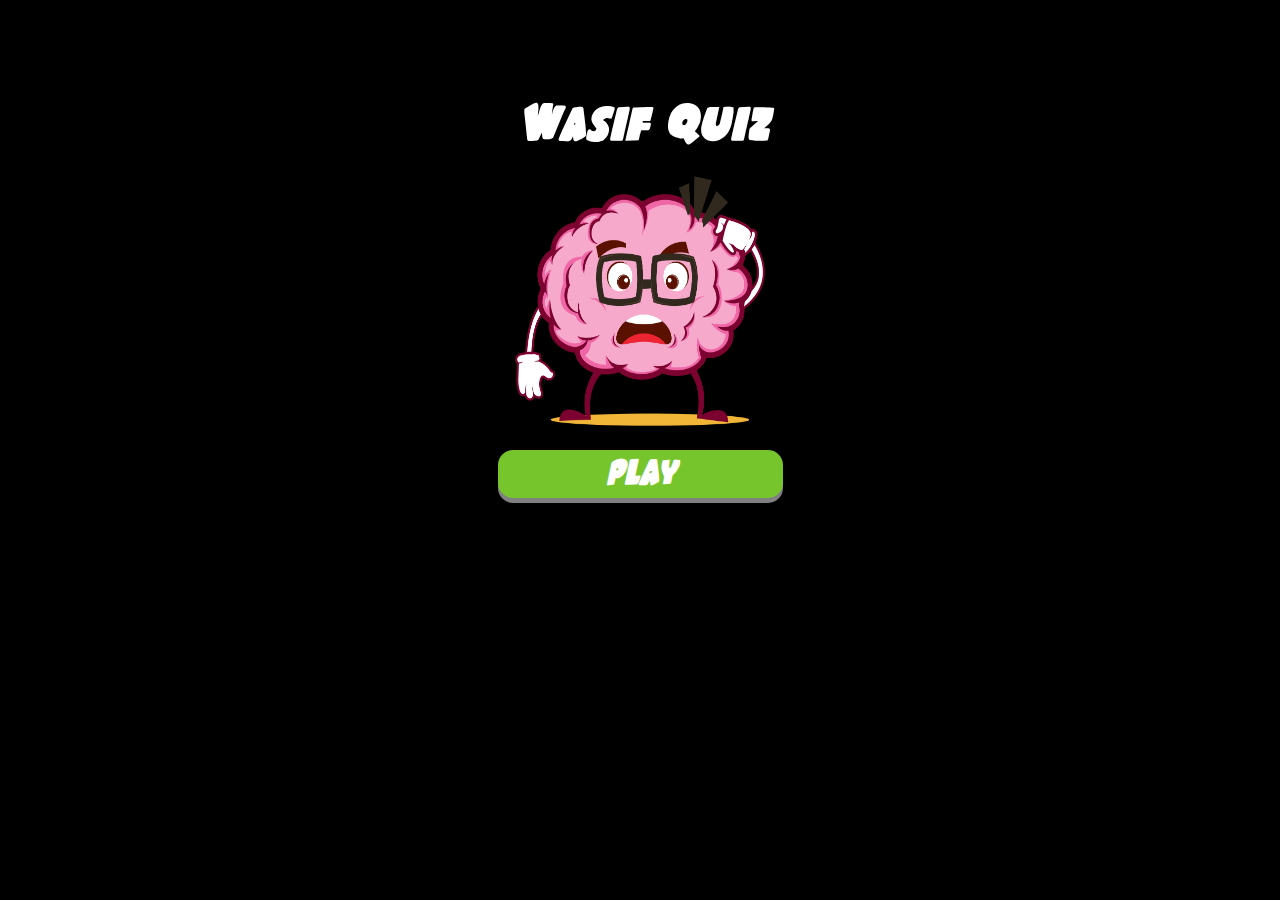
<file: index.html>
<!DOCTYPE html>
<html lang="en">

<head>
    <meta charset="UTF-8">
    <meta http-equiv="X-UA-Compatible" content="IE=edge">
    <meta name="viewport" content="width=device-width, initial-scale=1.0">
    <title>Document</title>
    <link rel="stylesheet" href="style.css">
</head>

<body>
    <div class="cont">

        
            <div>
                <h1 id="name">Wasif Quiz</h1>
                <img src="clipart1151839.png" alt="">
            <button id="play">play </button>
    </div>
    </div>
    <script src="app.js"></script>
</body>

</html>
</file>
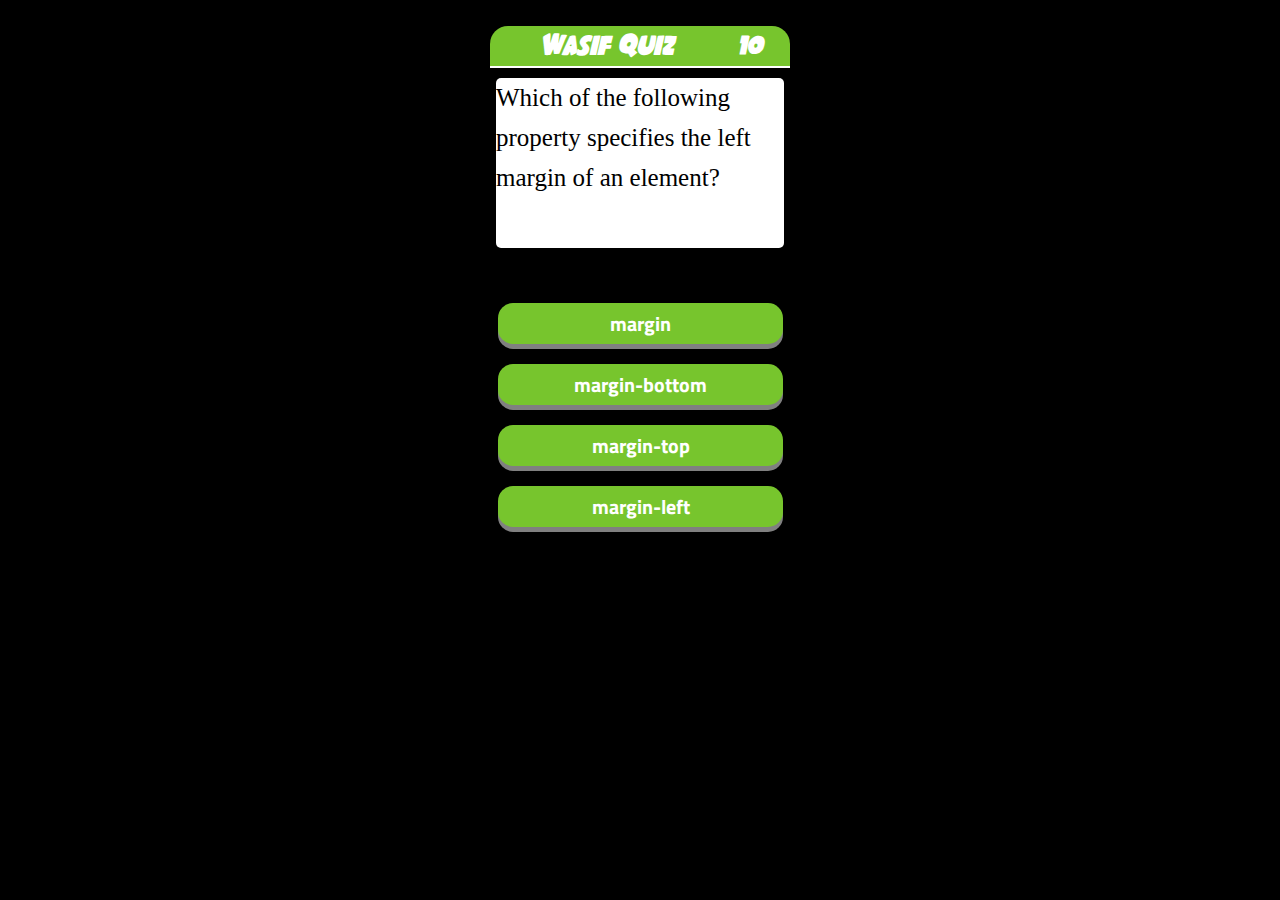
<file: q.five.html>
<!DOCTYPE html>
<html lang="en">

<head>
    <meta charset="UTF-8">
    <meta http-equiv="X-UA-Compatible" content="IE=edge">
    <meta name="viewport" content="width=device-width, initial-scale=1.0">
    <title>Document</title>
    <link rel="stylesheet" href="style1.css">
</head>

<body>
    <div class="cont">

        <div class="header">
            <p style="padding-left: 20px;">Wasif Quiz</p>
            <p style="padding-left: 30px;" id="timer">10</p>
        </div>
        <div class="display">
            <p id="screen">Which of the following property specifies the left margin of an element?



            </p>
        </div>

        <button class="play">margin</button>
        <button class="play"> margin-bottom</button>
        <button class="play"> margin-top</button>
        <button class="play">margin-left </button>
    </div>
    </div>
    <script src="app5.js"></script>
</body>

</html>
</file>
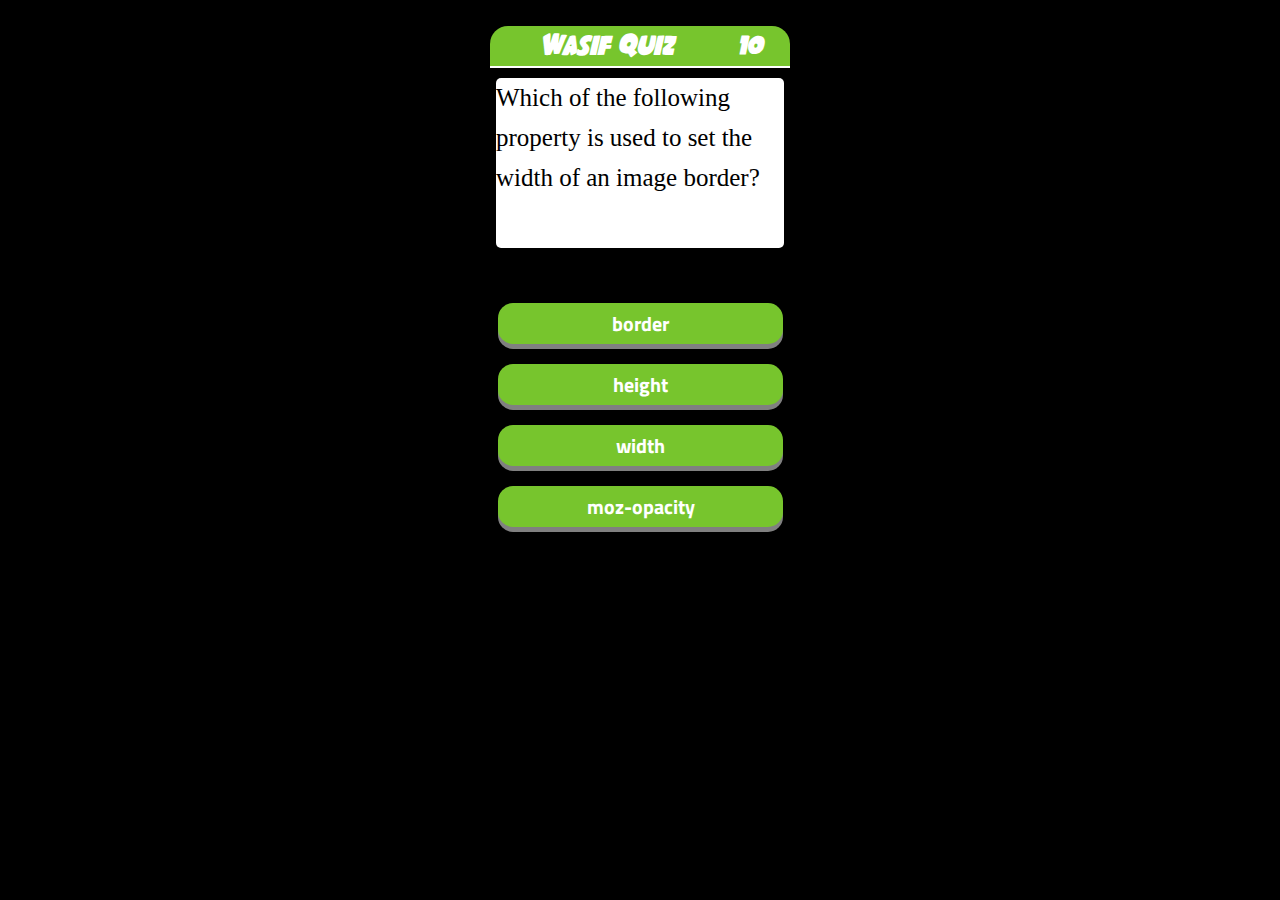
<file: qfour.html>
<!DOCTYPE html>
<html lang="en">

<head>
    <meta charset="UTF-8">
    <meta http-equiv="X-UA-Compatible" content="IE=edge">
    <meta name="viewport" content="width=device-width, initial-scale=1.0">
    <title>Document</title>
    <link rel="stylesheet" href="style1.css">
</head>

<body>
    <div class="cont">

        <div class="header">
            <p style="padding-left: 20px;">Wasif Quiz</p>
            <p style="padding-left: 30px;" id="timer">10</p>
        </div>
        <div class="display">
            <p id="screen">Which of the following property is used to set the width of an image border?



            </p>
        </div>

        <button class="play">border</button>
        <button class="play"> height</button>
        <button class="play"> width</button>
        <button class="play"> moz-opacity</button>
    </div>
    </div>
    <script src="app4.js"></script>
</body>

</html>
</file>
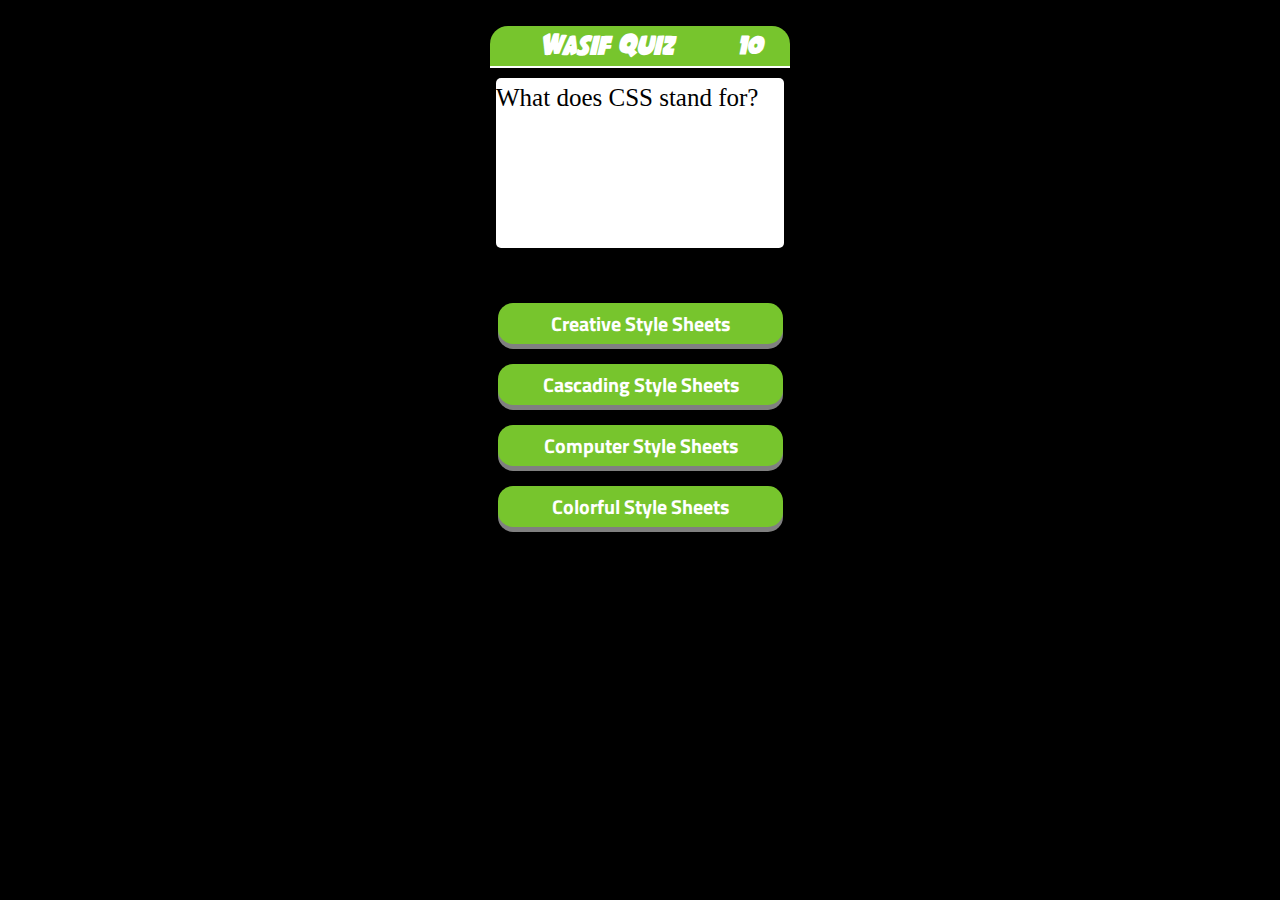
<file: qone.html>
<!DOCTYPE html>
<html lang="en">

<head>
    <meta charset="UTF-8">
    <meta http-equiv="X-UA-Compatible" content="IE=edge">
    <meta name="viewport" content="width=device-width, initial-scale=1.0">
    <title>Document</title>
    <link rel="stylesheet" href="style1.css">
</head>

<body>
    <div class="cont">

        <div class="header">
            <p style="padding-left: 20px;">Wasif Quiz</p>
            <p style="padding-left: 30px;" id="timer">10</p>
        </div>
        <div class="display">
            <p id="screen">What does CSS stand for?

            </p>
        </div>

        <button class="play"> Creative Style Sheets</button>
        <button class="play"> Cascading Style Sheets</button>
        <button class="play"> Computer Style Sheets</button>
        <button class="play"> Colorful Style Sheets</button>
    </div>
    </div>
    <script src="app1.js"></script>
</body>

</html>
</file>
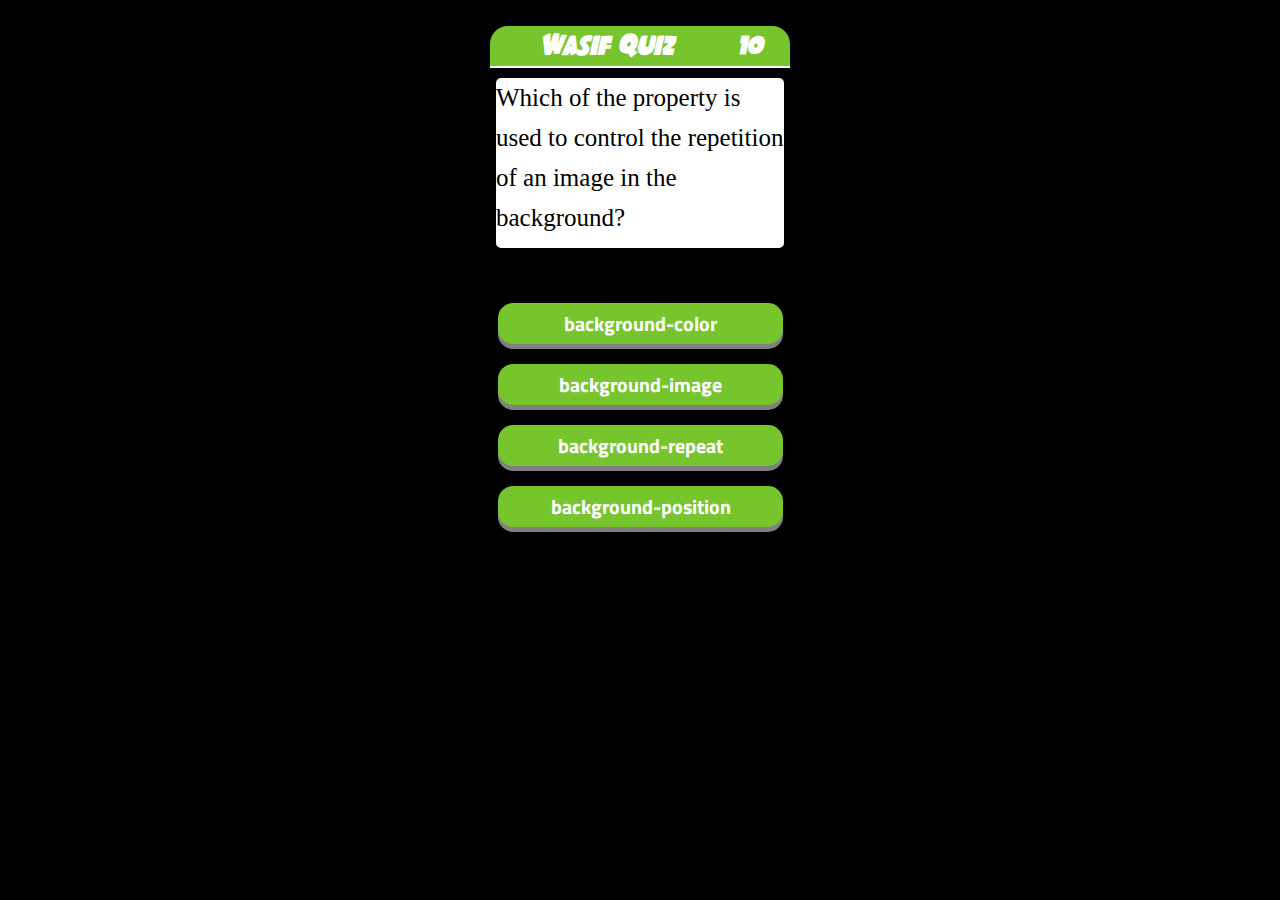
<file: qthree.html>
<!DOCTYPE html>
<html lang="en">

<head>
    <meta charset="UTF-8">
    <meta http-equiv="X-UA-Compatible" content="IE=edge">
    <meta name="viewport" content="width=device-width, initial-scale=1.0">
    <title>Document</title>
    <link rel="stylesheet" href="style1.css">
</head>

<body>
    <div class="cont">

        <div class="header">
            <p style="padding-left: 20px;">Wasif Quiz</p>
            <p style="padding-left: 30px;" id="timer">10</p>
        </div>
        <div class="display">
            <p id="screen">Which of the property is used to control the repetition of an image in the background?




            </p>
        </div>

        <button class="play">background-color</button>
        <button class="play"> background-image</button>
        <button class="play"> background-repeat</button>
        <button class="play"> background-position</button>
    </div>
    </div>
    <script src="app3.js"></script>
</body>

</html>
</file>
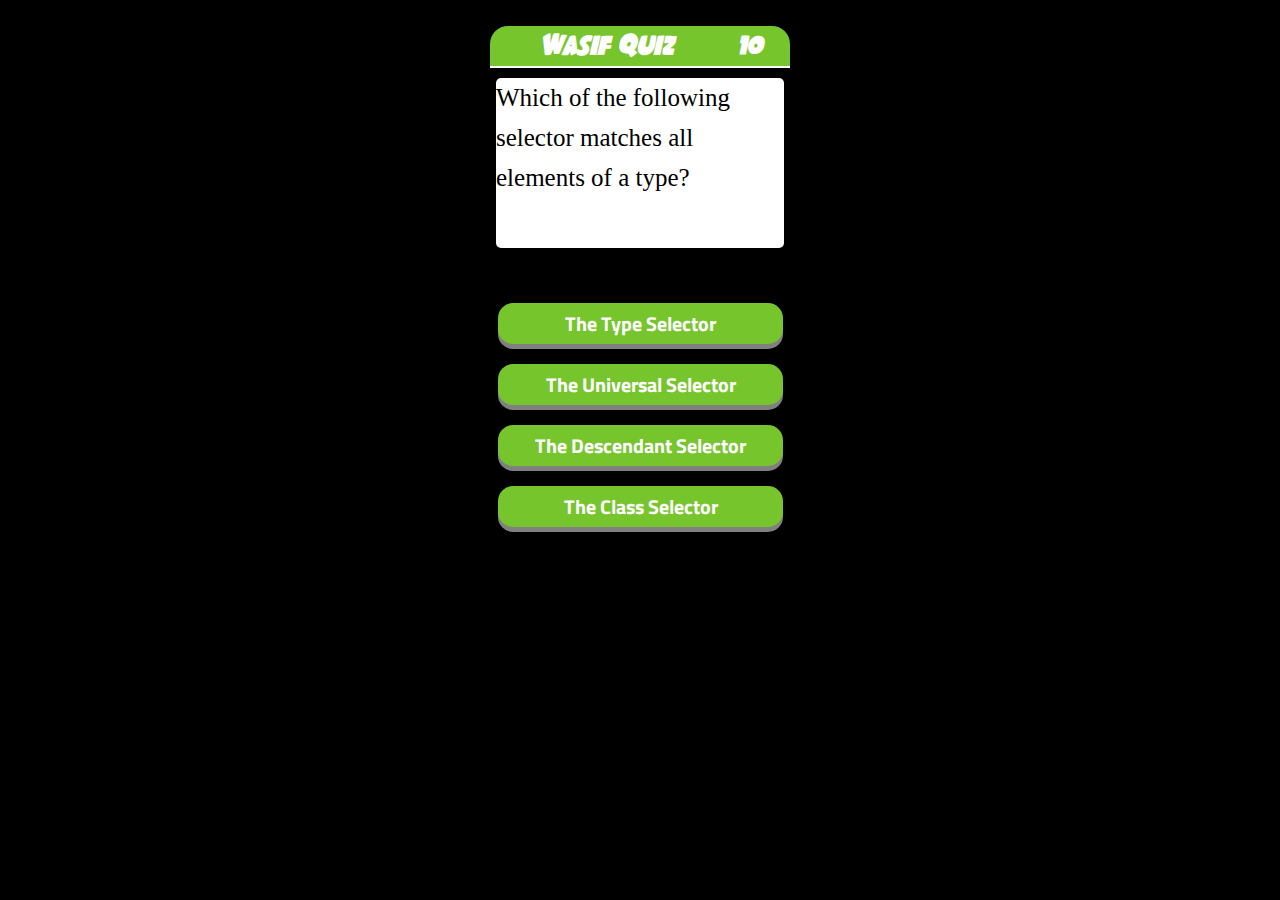
<file: qtwo.html>
<!DOCTYPE html>
<html lang="en">

<head>
    <meta charset="UTF-8">
    <meta http-equiv="X-UA-Compatible" content="IE=edge">
    <meta name="viewport" content="width=device-width, initial-scale=1.0">
    <title>Document</title>
    <link rel="stylesheet" href="style1.css">
</head>

<body>
    <div class="cont">

        <div class="header">
            <p style="padding-left: 20px;">Wasif Quiz</p>
            <p style="padding-left: 30px;" id="timer">10</p>
        </div>
        <div class="display">
            <p id="screen">Which of the following selector matches all elements of a type?

            </p>
        </div>

        <button class="play"> The Type Selector</button>
        <button class="play"> The Universal Selector</button>
        <button class="play"> The Descendant Selector</button>
        <button class="play"> The Class Selector</button>
    </div>
    </div>
    <script src="app2.js"></script>
</body>

</html>
</file>
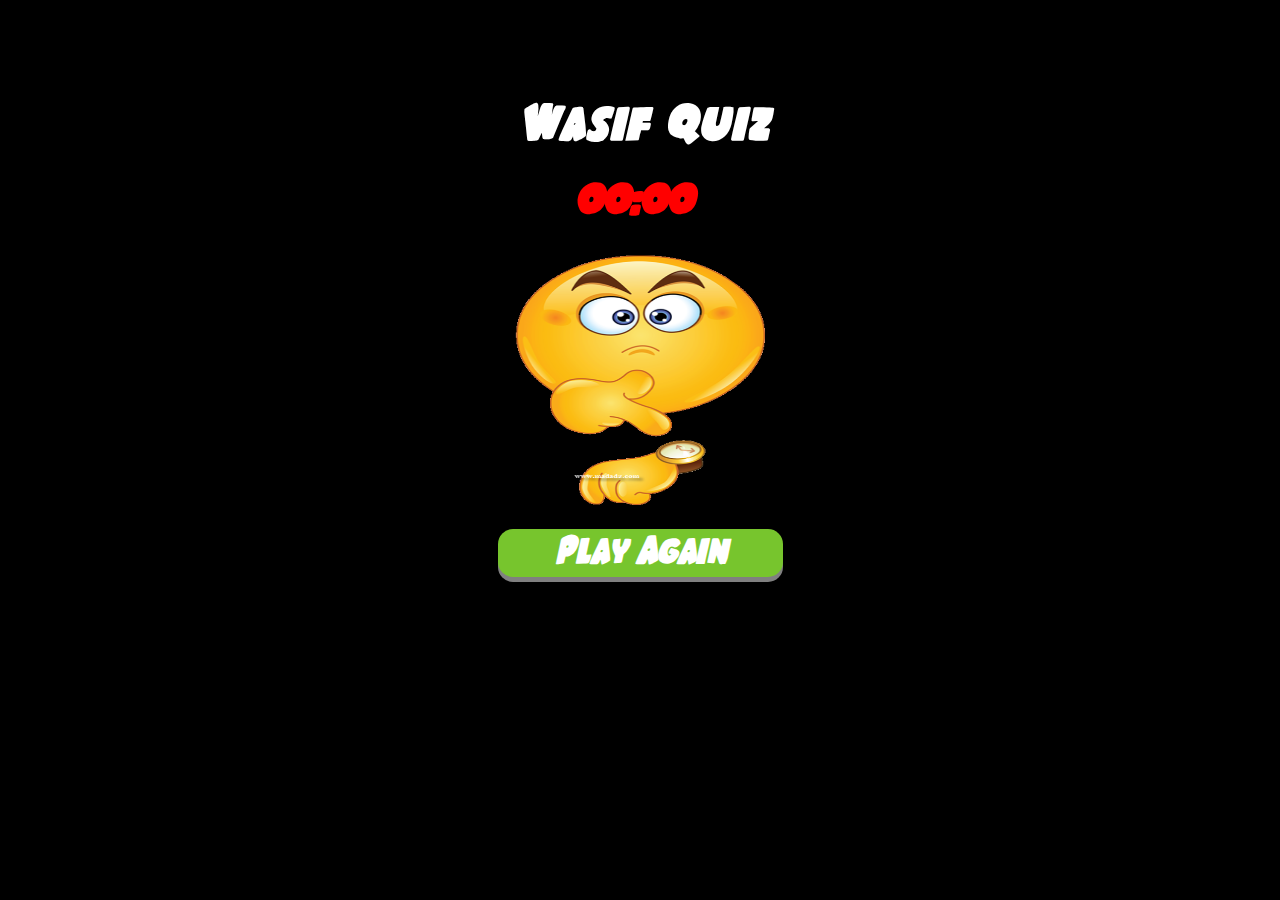
<file: timer.html>
<!DOCTYPE html>
<html lang="en">

<head>
    <meta charset="UTF-8">
    <meta http-equiv="X-UA-Compatible" content="IE=edge">
    <meta name="viewport" content="width=device-width, initial-scale=1.0">
    <title>Document</title>
    <link rel="stylesheet" href="style.css">
</head>

<body>
    <div class="cont">

        
            <div>
                <h1 id="name">Wasif Quiz</h1>
                <h1 style="font-family:font;color:red; font-size:50px;margin-left: 85px; margin-top: 30px;" >00:00</h1>
                <img src="clipart3608718.png" alt="">
            <button id="play">Play Again</button>
    </div>
    </div>
    <script src="timer.js"></script>
</body>

</html>
</file>
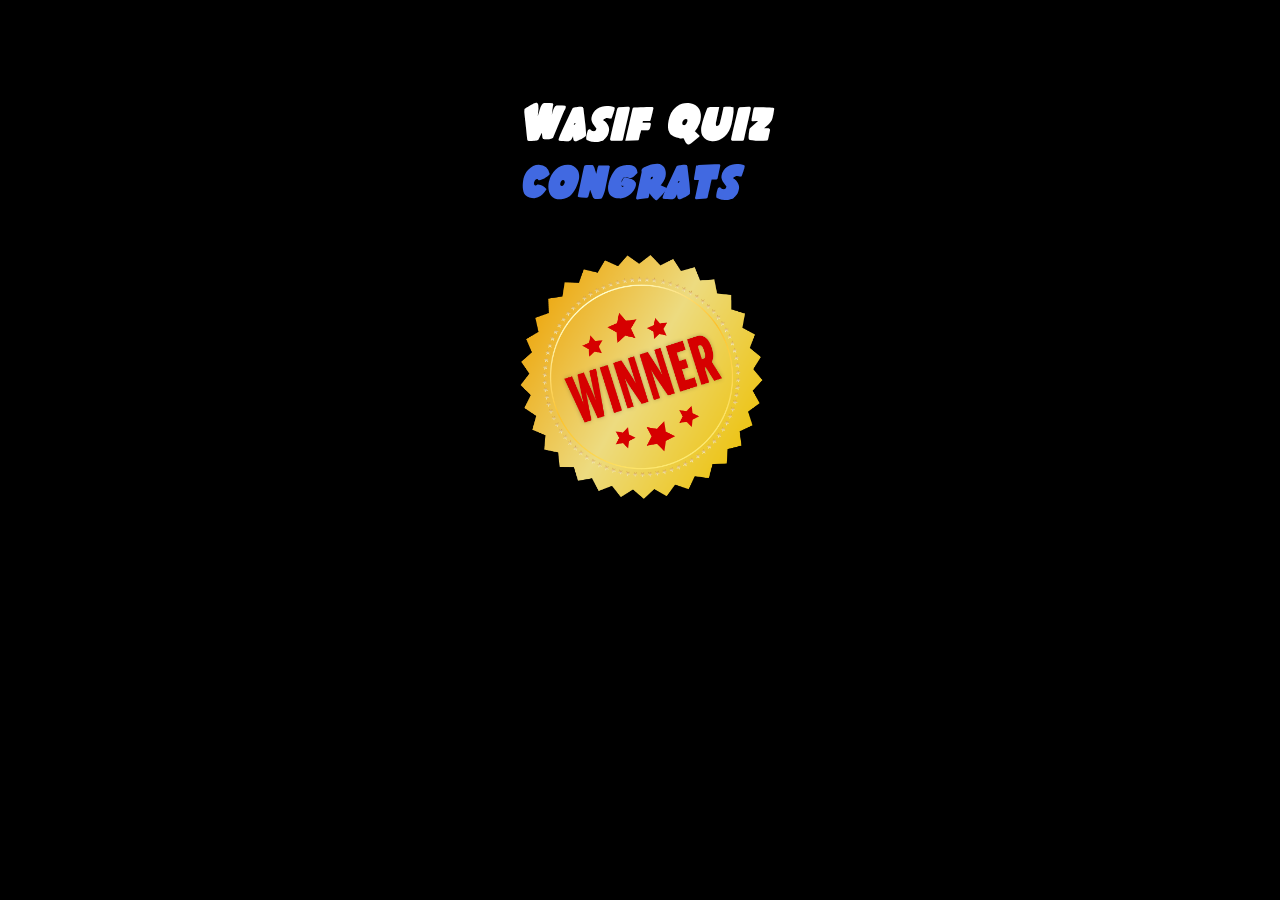
<file: winner.html>
<!DOCTYPE html>
<html lang="en">

<head>
    <meta charset="UTF-8">
    <meta http-equiv="X-UA-Compatible" content="IE=edge">
    <meta name="viewport" content="width=device-width, initial-scale=1.0">
    <title>Document</title>
    <link rel="stylesheet" href="style.css">
</head>

<body>
    <div class="cont">

        
            <div>
                <h1 id="name">Wasif Quiz</h1>
                <h1 id="name" style="line-height: 75px;color:royalblue;" >congrats</h1>

                <img src="Winner-Free-PNG-Image.png" alt="">
    </div>
    </div>
</body>

</html>
</file>
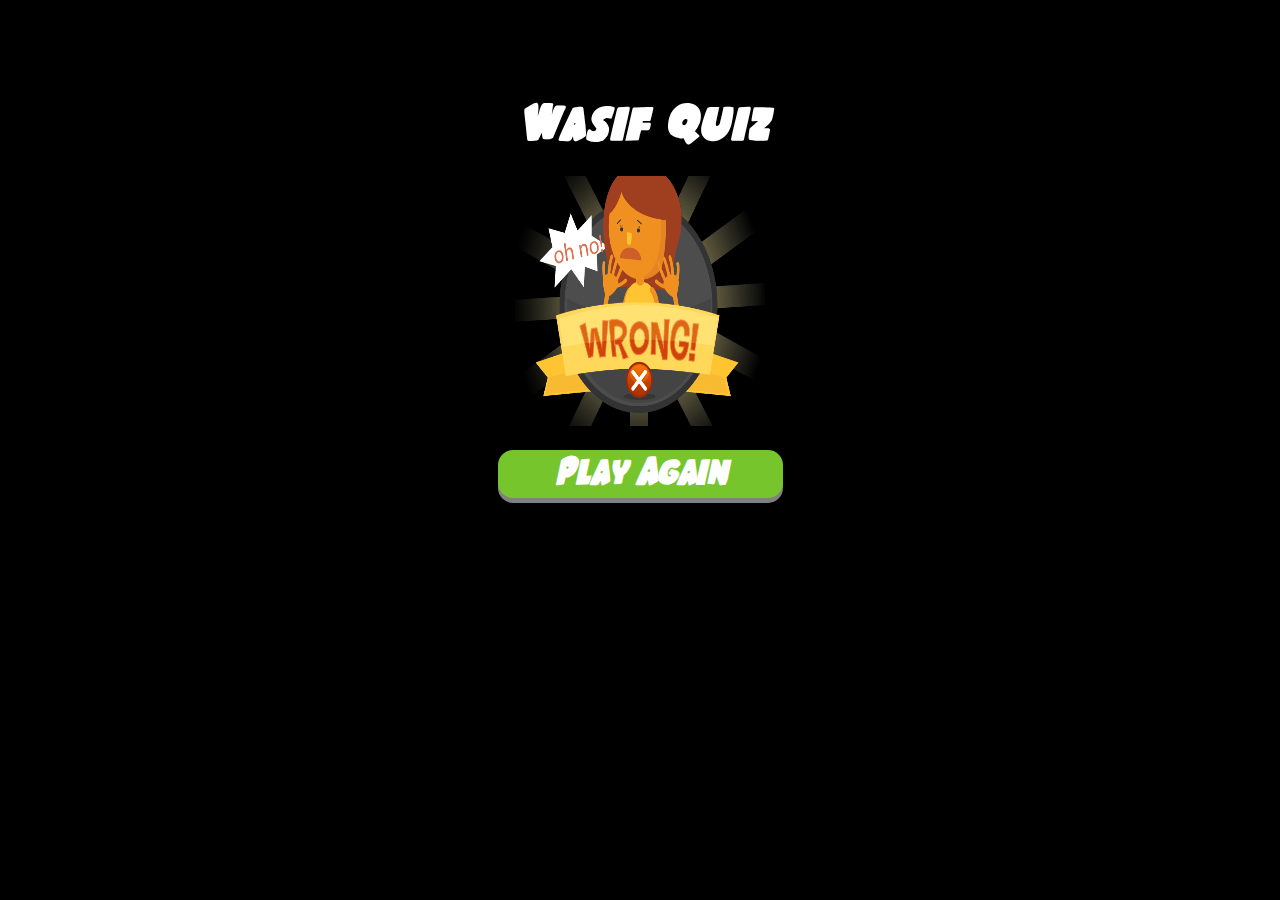
<file: wrong.html>
<!DOCTYPE html>
<html lang="en">

<head>
    <meta charset="UTF-8">
    <meta http-equiv="X-UA-Compatible" content="IE=edge">
    <meta name="viewport" content="width=device-width, initial-scale=1.0">
    <title>Document</title>
    <link rel="stylesheet" href="style.css">
</head>

<body>
    <div class="cont">

        
            <div>
                <h1 id="name">Wasif Quiz</h1>
                <img src="PngItem_2981626.png" alt="">
            <button id="play">Play Again</button>
    </div>
    </div>
    <script src="timer.js"></script>
</body>

</html>
</file>
<file: style.css>
* {
    margin: 0;
    padding: 0;
    font-family: sans-serif;
}

body {
background-color: black;
}

.cont {
 /* margin-bottom: 50px; */
    margin: 0 auto;
    margin-top: 2%;
    height: 500px;
    width: 300px;
    border-radius: 25px;
    padding-top: 80px;
}

#name {
    font-family: font;
    display: inline;
    text-align: center;
    letter-spacing: 3px;
    line-height: 40px;
    font-size: 50px;
    color: rgb(255, 255, 255);
    margin-left: 30px;
}
#play {
    width: 285px;
    font-family: Font;
    padding: 5px 20px;
    font-size: 40px;
    margin-top: 20px;
    margin-left: 8px;
    /* text-align: center; */
    cursor: pointer;
    outline: none;
    color: #fff;
    background-color: rgb(119, 197, 45);
    border: none;
    border-radius: 15px;
    box-shadow: 0 5px gray;
  }
  
  #play:hover {background-color:  rgb(119, 197, 45)}
  
  #play:active {
    background-color:  rgb(119, 197, 45);
  
    box-shadow: 0 5px rgb(119, 197, 45);  
    transform: translateY(4px);
  
  }
  @font-face {
    font-family: myFont;
    src: url(TitilliumWeb-Bold.ttf);
  }
  @font-face {
    font-family: font;
    src: url(shablagooital.ttf);
  }
  img{
   width: 250px;
   height: 250px;
   margin-left: 25px; 
   margin-top:30px;
  }
</file>
<file: style1.css>
* {
    margin: 0;
    padding: 0;
    font-family: sans-serif;
}

body {
background-color: black;
}

.header {
    height: 40px;
    background-color: rgb(119, 197, 45);
    border-top-left-radius: 18px;
    border-top-right-radius: 18px;
    border-bottom: 2px solid #fff;
}

.cont {
    margin: 0 auto;
    margin-top: 2%;
    height: 550px;
    width: 300px;
    border-radius: 25px;
}

.cont p {
    font-family: font;
    display: inline;
    text-align: center;
    /* letter-spacing: 3px; */
    line-height: 40px;
    font-size: 30px;
    color: rgb(255, 255, 255);
    margin-left: 30px
}
#screen{
  margin-left: 0px;
    font-family:Georgia, 'Times New Roman', Times, serif;
    color: black;
    font-size: 25px;
}

#history-value {
    height: 40px;
}

.display {
    margin-left: 6px;
    margin-top: 10px;
    margin-bottom: 35px;
    width: 96%;
    height: 170px;
    border-radius: 5px;
    background-color: #fff;
}
.play {
    width: 285px;
    font-family: myFont;
    padding: 5px 20px;
    font-size: 20px;
    margin-top: 20px;
    margin-left: 8px;
    /* text-align: center; */
    cursor: pointer;
    outline: none;
    color: #fff;
    background-color: rgb(119, 197, 45);
    border: none;
    border-radius: 15px;
    box-shadow: 0 5px gray;
  }
  
  .play:hover {background-color:  rgb(119, 197, 45)}
  
  .play:active {
    background-color:  rgb(119, 197, 45);
  
    box-shadow: 0 5px rgb(119, 197, 45);  
    transform: translateY(4px);
  
  }
  @font-face {
    font-family: myFont;
    src: url(TitilliumWeb-Bold.ttf);
  }
  @font-face {
    font-family: font;
    src: url(shablagooital.ttf);
  }
</file>
